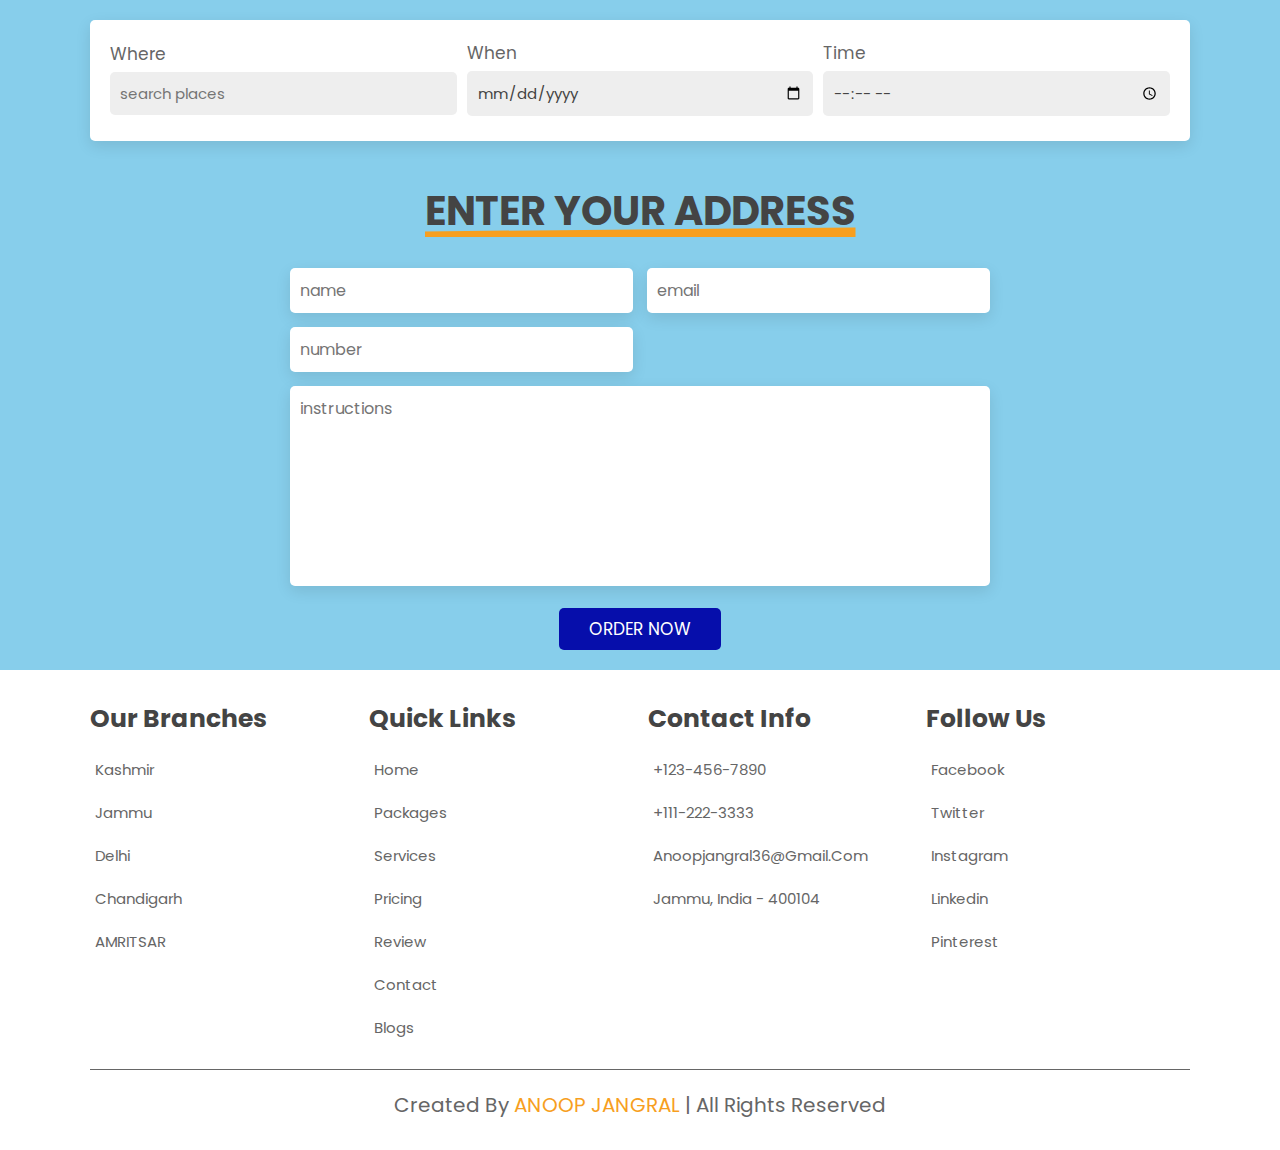
<file: index2.html>
<!DOCTYPE html>
<html lang="en">
<head>
    <meta charset="UTF-8">
    <meta name="viewport" content="width=device-width, initial-scale=1.0">
    <link rel="stylesheet" href="./css/style.css">
    <title>Order now</title>
</head>
<body>
    <section class="form-container" data-aos="zoom-in">

        <form action="">
    
            <div class="inputBox">
                <span>where</span>
                <input type="text" placeholder="search places">
            </div>
    
            <div class="inputBox">
                <span>When</span>
                <input type="date">
            </div>
    
            <div class="inputBox">
                <span>Time</span>
                <input type="time">
            </div>
    
    
        </form>
    
    </section>
    
    <section class="contact" id="contact">

        <h1 class="heading"> <span>ENTER YOUR ADDRESS </span> </h1>
    
        <form action="" data-aos="zoom">
    
            <div class="inputBox">
                <input type="text" placeholder="name" data-aos="fade-up">
                <input type="email" placeholder="email" data-aos="fade-up">
            </div>
    
            <div class="inputBox">
                <input type="number" placeholder="number" data-aos="fade-up">
            
            </div>
    
            <textarea name="" placeholder="instructions" id="" cols="30" rows="10" data-aos="fade-up"></textarea>
            
            <input type="submit" value="ORDER NOW" class="btn">
    
        </form>
    
    </section>
    
    <section class="footer">

        <div class="box-container">
    
            <div class="box" data-aos="fade-up">
                <h3>our branches</h3>
                <a href="#"> <i class="fas fa-map-marker-alt"></i> Kashmir</a>
                <a href="#"> <i class="fas fa-map-marker-alt"></i> Jammu </a>
                <a href="#"> <i class="fas fa-map-marker-alt"></i> Delhi </a>
                <a href="#"> <i class="fas fa-map-marker-alt"></i> Chandigarh </a>
                <a href="#"> <i class="fas fa-map-marker-alt"></i> AMRITSAR </a>
            </div>
    
            <div class="box" data-aos="fade-up">
                <h3>quick links</h3>
                <a href="#"> <i class="fas fa-chevron-right"></i> home </a>
                <a href="#"> <i class="fas fa-chevron-right"></i> packages </a>
                <a href="#"> <i class="fas fa-chevron-right"></i> services </a>
                <a href="#"> <i class="fas fa-chevron-right"></i> pricing </a>
                <a href="#"> <i class="fas fa-chevron-right"></i> review </a>
                <a href="#"> <i class="fas fa-chevron-right"></i> contact </a>
                <a href="#"> <i class="fas fa-chevron-right"></i> blogs </a>
            </div>
    
            <div class="box" data-aos="fade-up">
                <h3>contact info</h3>
                <a href="#"> <i class="fas fa-phone"></i> +123-456-7890 </a>
                <a href="#"> <i class="fas fa-phone"></i> +111-222-3333 </a>
                <a href="#"> <i class="fas fa-envelop"></i> anoopjangral36@gmail.com</a>
                <a href="#"> <i class="fas fa-map-marker-alt"></i> Jammu, india - 400104 </a>
            </div>
    
            <div class="box" data-aos="fade-up">
                <h3>follow us</h3>
                <a href="#"> <i class="fab fa-facebook-f"></i> facebook </a>
                <a href="#"> <i class="fab fa-twitter"></i> twitter </a>
                <a href="#"> <i class="fab fa-instagram"></i> instagram </a>
                <a href="#"> <i class="fab fa-linkedin"></i> linkedin </a>
                <a href="#"> <i class="fab fa-pinterest"></i> pinterest </a>
            </div>
    
        </div>
    
        <div class="credit"> created by <span>ANOOP JANGRAL</span> | all rights reserved </div>
    
    </section>
    
</body>
</html>
</file>
<file: css/style.css>
@import url('https://fonts.googleapis.com/css2?family=Poppins:wght@300;600;700&display=swap');

:root{
    --orange:#F79F1F;
    --text-color-1:#444;
    --text-color-2:#666;
    --bg-color-1:#fff;
    --bg-color-2:#eee;
    --box-shadow:0 .5rem 1.5rem rgba(0,0,0,.1);
}

*{
    font-family: 'Poppins', sans-serif;
    margin:0; padding:5;
    box-sizing: border-box;
    outline: none; border:none;
    text-decoration: none;
    text-transform: capitalize;
    transition:all .2s linear;
}

html{
    font-size: 62.5%;
    overflow-x: hidden;
    scroll-padding-top: 7rem;
    scroll-behavior: smooth;
}

html::-webkit-scrollbar{
    width:.8rem;
}

html::-webkit-scrollbar-track{
    background:transparent;
}

html::-webkit-scrollbar-thumb{
    background:var(--text-color-1);
    border-radius: 5rem;
}

body{
    background:var(--bg-color-2);
    background-color:skyblue;
}

body.active{
    --text-color-1:#fff;
    --text-color-2:#eee;
    --bg-color-1:#333;
    --bg-color-2:#222;
    --box-shadow:0 .5rem 1.5rem rgba(0,0,0,.4);
}

section{
    padding:2rem 7%;
}

.heading{
    text-align: center;
    padding-bottom: 2rem;
    color:var(--text-color-1);
    font-size: 4rem;
}

.heading span{
    position: relative;
    z-index: 0;
}

.heading span::before{
    content: '';
    position: absolute;
    left: 0;
    z-index: -1;
    background: var(--orange);
    height: 100%;
    width: 100%;
    clip-path: polygon(0 90%, 100% 83%, 100% 100%, 0% 100%);
}

.btn{
    margin-top: 1rem;
    display: inline-block;
    padding:.8rem 3rem;
    font-size: 1.7rem;
    color:#fff;
    background:#060eab;
    border-radius: .5rem;
    cursor: pointer;
}

.btn:hover{
    letter-spacing: .2rem;
}

.header{
    position: fixed;
    top:0; left:0; right:0;
    background:var(--bg-color-1);
    box-shadow: var(--box-shadow);
    padding: 1.5rem 7%;
    z-index: 1000;
    display: flex;
    align-items: center;
    justify-content: space-between;
}

.header .logo{
    font-weight: bolder;
    font-size: 2.5rem;
    color:var(--text-color-1);
}

.header .logo i{
    color:var(--orange);
}

.header .search-form{
    background:var(--bg-color-2);
    border-radius: .5rem;
    display: flex;
    align-items: center;
    height: 4.5rem;
    width:50rem;
}

.header .search-form input{
    height:100%;
    width:100%;
    background:none;
    text-transform: none;
    font-size: 1.5rem;
    color:var(--text-color-1);
    padding:1rem;
}

.header .search-form label{
    font-size: 2rem;
    margin-right: 1.5rem;
    color:var(--text-color-1);
    cursor: pointer;
}

.header .search-form label:hover{
    color:var(--orange);
}

.header .icons div{
    height:4.5rem;
    width:4.5rem;
    line-height:4.5rem;
    font-size: 2rem;
    border-radius: .5rem;
    margin-left: .5rem;
    background:var(--bg-color-2);
    color:var(--text-color-1);
    cursor: pointer;
    text-align: center;
}

.header .icons div:hover{
    color:#fff;
    background:var(--orange);
}

#search-btn{
    display:none;
}

.header .navbar{
    position:absolute;
    top:115%; right:7%;
    background:var(--bg-color-1);
    border-radius: .5rem;
    box-shadow: var(--box-shadow);
    width:25rem;
    transform:scale(0);
    transform-origin: top right;
}

.header .navbar.active{
    transform:scale(1);
}

.header .navbar a{
    display:block;
    margin:1rem;
    padding:1rem;
    font-size: 1.5rem;
    color:var(--text-color-1);
    border-radius: .5rem;
}

.header .navbar a:hover{
    color:var(--orange);
    background:var(--bg-color-2);
    padding-left: 2rem;
}
 
.home{
    display: flex;
    align-items: center;
    flex-wrap: wrap;
    gap:1.5rem;
    padding-top: 7rem;
    background: #ffffff;
}

.home .image{
    flex:1 1 45rem;
}

.home .image img{
    width: 100%;
}

.home .content{
    flex:1 1 45rem;
}

.home .content h3{
    color:var(--text-color-1);
    font-size: 4rem;
}

.home .content p{
    color:var(--text-color-2);
    font-size: 1.7rem;
    line-height: 1.7;
    padding:1rem 0;
}

.form-container form{
    background: var(--bg-color-1);
    box-shadow: var(--box-shadow);
    border-radius: .5rem;
    padding:2rem;
    display: flex;
    flex-wrap: wrap;
    gap:1rem;
    align-items: center;
}

.form-container form .inputBox{
    flex:1 1 23rem;
}

.form-container form .inputBox span{
    font-size: 1.7rem;
    color:var(--text-color-2);
}

.form-container form .inputBox input{
    font-size: 1.5rem;
    color:var(--text-color-1);
    background:var(--bg-color-2);
    border-radius: .5rem;
    margin:.5rem 0;
    text-transform: none;
    width: 100%;
    padding:1rem;
}

.form-container form .btn{
    flex:1 1 23rem;
}

.packages .box-container{
    display: grid;
    grid-template-columns: repeat(auto-fit, minmax(30rem, 1fr));
    gap:1.5rem;
}

.packages .box-container .box{
    background:var(--bg-color-1);
    border-radius: .5rem;
    box-shadow: var(--box-shadow);
}

.packages .box-container .box .image{
    height:25rem;
    width: 100%;
    padding:1.5rem;
    position: relative;
}

.packages .box-container .box .image img{
    height:100%;
    width: 100%;
    object-fit: cover;
    border-radius: .5rem;
}

.packages .box-container .box .image h3{
    position: absolute;
    top:2.5rem; left:2.5rem;
    font-size: 2rem;
    color:#fff;
    background: rgba(0,0,0,.5);
    border-radius: .5rem;
    font-weight: lighter;
    padding:.5rem 1.5rem;
}

.packages .box-container .box .image h3 i{
    color:var(--orange);
}

.packages .box-container .box .content{
    padding:1.5rem;
    padding-top: 0;
}

.packages .box-container .box .content .price{
    font-weight: 600;
    color:var(--text-color-1);
    font-size: 2.5rem;
}

.packages .box-container .box .content .price span{
    font-weight: lighter;
    color:var(--text-color-2);
    font-size: 1.5rem;
    text-decoration: line-through;
}

.packages .box-container .box .content p{
    font-size: 1.5rem;
    padding:.5rem 0;
    color:var(--text-color-2);
    line-height: 1.7;
}
 
.pricing .box-container{
    display: grid;
    grid-template-columns: repeat(auto-fit, minmax(30rem, 1fr));
    gap:1.5rem;
}

.pricing .box-container .box{
    background:var(--bg-color-1);
    border-radius: .5rem;
    box-shadow: var(--box-shadow);
    padding:2rem;
    text-align: center;
}

.pricing .box-container .box h3{
    padding:1rem;
    background: var(--bg-color-2);
    border-radius: .5rem;
    font-size: 2rem;
    color:var(--text-color-1);
}

.pricing .box-container .box .price{
    padding-top: 2rem;
}

.pricing .box-container .box .price span{
    font-size: 2rem;
    color:var(--text-color-2);
}

.pricing .box-container .box .price .amount{
    font-size: 5rem;
    color:var(--text-color-1);
    font-weight: bolder;
}

.pricing .box-container .box ul{
    padding: .5rem 0;
    list-style: none;
}

.pricing .box-container .box ul li{
    padding: 1rem 0;
    font-size: 1.7rem;
    color:var(--text-color-2);
}

.review .review-slider{
    box-shadow: var(--box-shadow);
}

.review .review-slider .slide{
    background: var(--bg-color-1);
    border-radius: .5rem;
    text-align: center;
    padding: 3rem;
}

.review .review-slider .slide img{
    height: 10rem;
    width: 10rem;
    border-radius: 50%;
    object-fit: cover;
    margin-bottom: .5rem;
}

.review .review-slider .slide h3{
    font-size: 2.5rem;
    color:var(--text-color-1);
}

.review .review-slider .slide p{
    font-size: 1.6rem;
    color:var(--text-color-2);
    line-height: 1.7;
    padding: 1rem 0;
}

.review .review-slider .slide .stars{
    padding: 1rem 0;
    padding-bottom: 1.5rem;
}

.review .review-slider .slide .stars i{
    font-size: 2rem;
    color:var(--orange);
}

.swiper-pagination-bullet-active{
    background: var(--orange);
}

.contact form{
    max-width: 70rem;
    margin: 0 auto;
    text-align: center;
}

.contact form .inputBox{
    display: flex;
    flex-wrap: wrap;
    justify-content: space-between;
}

.contact form textarea,
.contact form .inputBox input{
    width: 100%;
    padding:1rem;
    font-size: 1.6rem;
    color:var(--text-color-1);
    margin:.7rem 0;
    background: var(--bg-color-1);
    box-shadow: var(--box-shadow);
    text-transform: none;
    border-radius: .5rem;
}

.contact form textarea{
    height: 20rem;
    resize: none;
}

.contact form .inputBox input{
    width: 49%;
}

.blogs .box-container{
    display: grid;
    grid-template-columns: repeat(auto-fit, minmax(30rem, 1fr));
    gap:1.5rem;
}

.blogs .box-container .box{
    background:var(--bg-color-1);
    border-radius: .5rem;
    box-shadow: var(--box-shadow);
    padding:2rem;
}

.blogs .box-container .box .image{
    height: 20rem;
    width: 100%;
    overflow:hidden;
    border-radius: .5rem;
    background: var(--bg-color-2);
}

.blogs .box-container .box .image img{
    height: 100%;
    width: 100%;
}

.blogs .box-container .box:hover .image img{
    transform:scale(1.2);
}

.blogs .box-container .box .content{
    padding-top: 1rem;
}

.blogs .box-container .box .content h3{
   font-size: 2rem;
   color:var(--text-color-1);
   line-height: 1.5;
}

.blogs .box-container .box .content .icons{
    display: flex;
    justify-content: space-between;
    border-top: .1rem solid var(--text-color-2);
    margin-top: 2rem;
    padding-top: 1.5rem;
}

.blogs .box-container .box .content .icons a{
    font-size: 1.5rem;
    color:var(--text-color-2);
}

.blogs .box-container .box .content .icons a:hover{
    color:var(--orange);
}

.blogs .box-container .box .content .icons a i{
    padding-right: .5rem;
    color:var(--orange);
}

.footer{
    background: var(--bg-color-1);
}

.footer .box-container{
    display: grid;
    grid-template-columns: repeat(auto-fit, minmax(22rem, 1fr));
    gap:1.5rem;
}

.footer .box-container .box h3{
    font-size: 2.5rem;
    color:var(--text-color-1);
    padding:1rem 0;
}

.footer .box-container .box a{
    display: block;
    font-size: 1.5rem;
    color:var(--text-color-2);
    padding:1rem 0;
}

.footer .box-container .box a i{
    padding-right: .5rem;
    color:var(--orange);
}

.footer .box-container .box a:hover i{
    padding-right: 2rem;
}

.footer .credit{
    font-size: 2rem;
    text-align: center;
    border-top: .1rem solid var(--text-color-2);
    padding:1rem;
    padding-top: 2rem;
    margin-top: 2rem;
    color:var(--text-color-2);
}

.footer .credit span{
    color:var(--orange);
}

/* media queries  */

@media (max-width:991px){

    html{
        font-size: 55%;
    }

    .header{
        padding:1.5rem 2rem;
    }

    section{
        padding:2rem;
    }

}

@media (max-width:768px){

    .header .navbar{
        right: 2rem;
    }

    .header .login-form{
        right: 2rem;
    }

    #search-btn{
        display:inline-block;
    }

    .header .search-form{
        position: absolute;
        top:115%; right: 2rem;
        background:var(--bg-color-1);
        border-radius: .5rem;
        width: 90%;
        box-shadow: var(--box-shadow);
        transform:scale(0);
        transform-origin: top right;
    }

    .header .search-form.active{
        transform:scale(1);
    }

}

@media (max-width:450px){

    html{
        font-size: 50%;
    }

    .contact form .inputBox input{
        width: 100%;
    }

}
</file>
